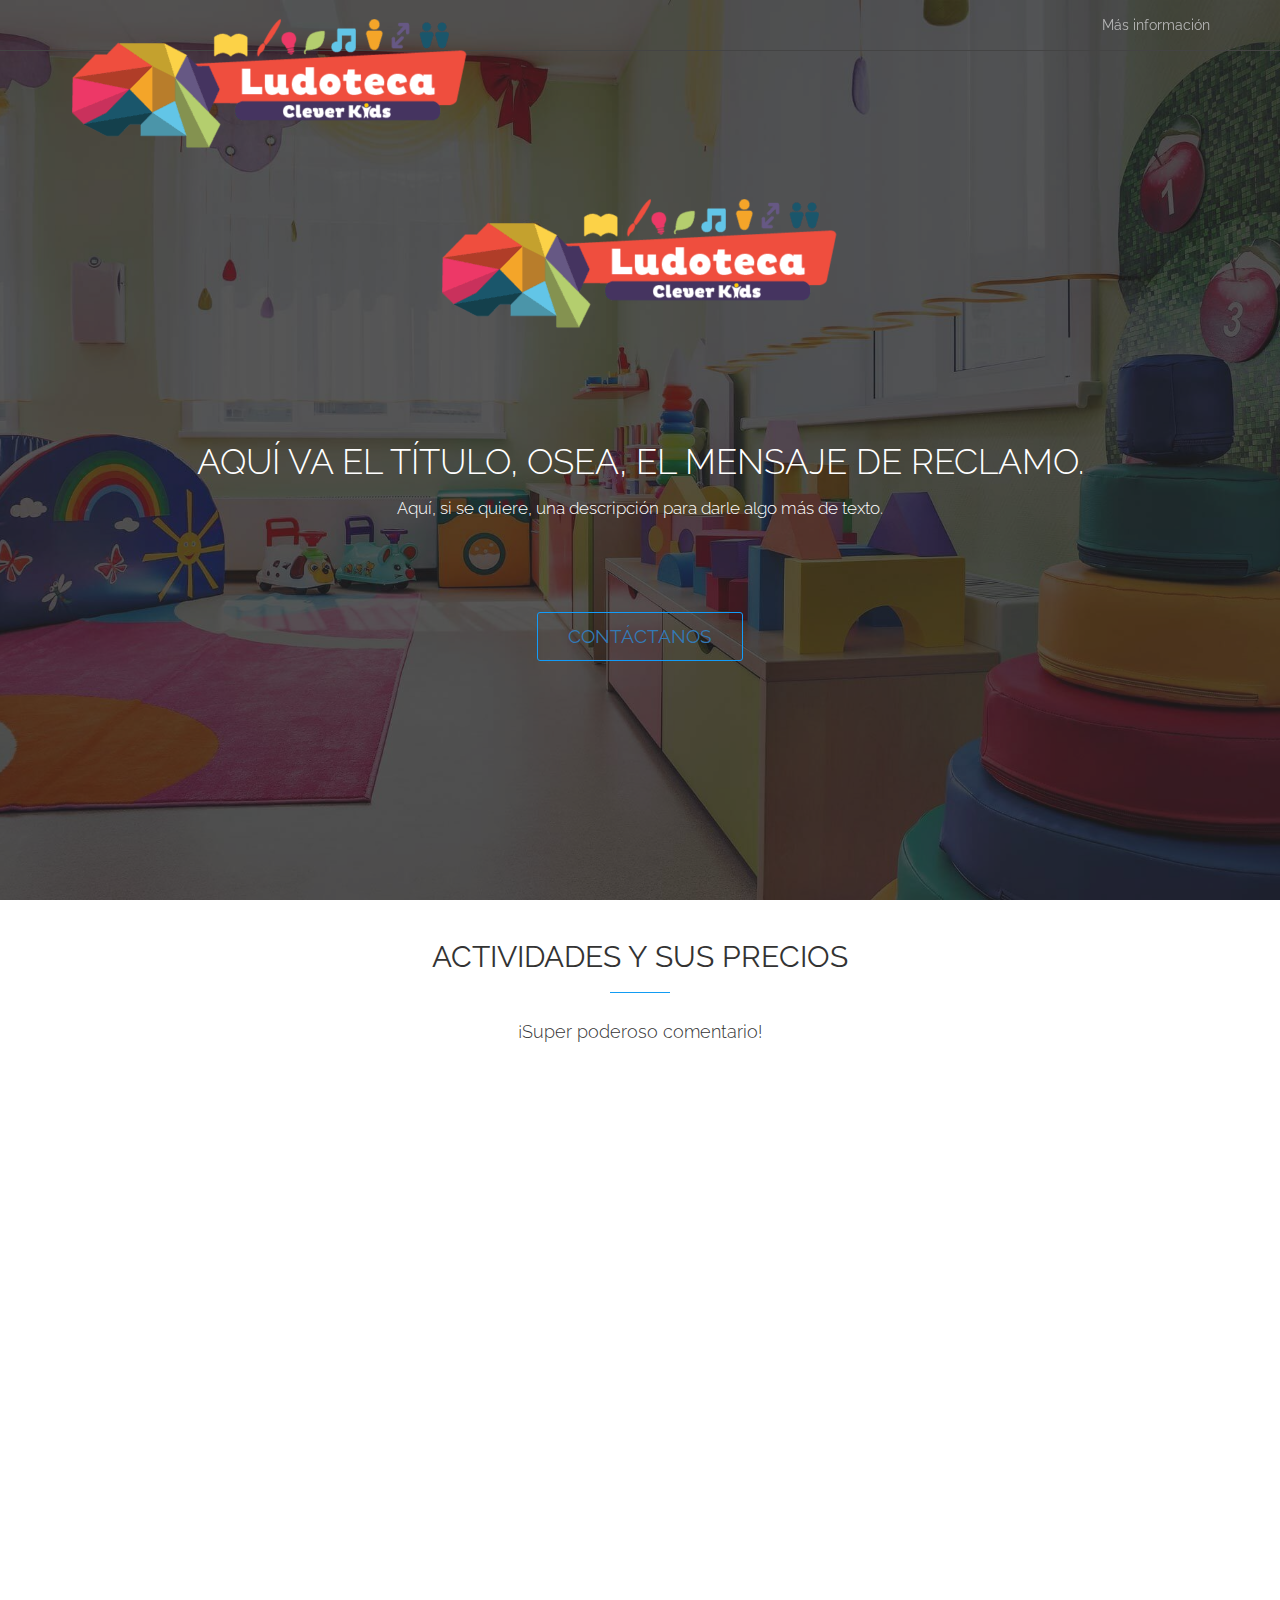
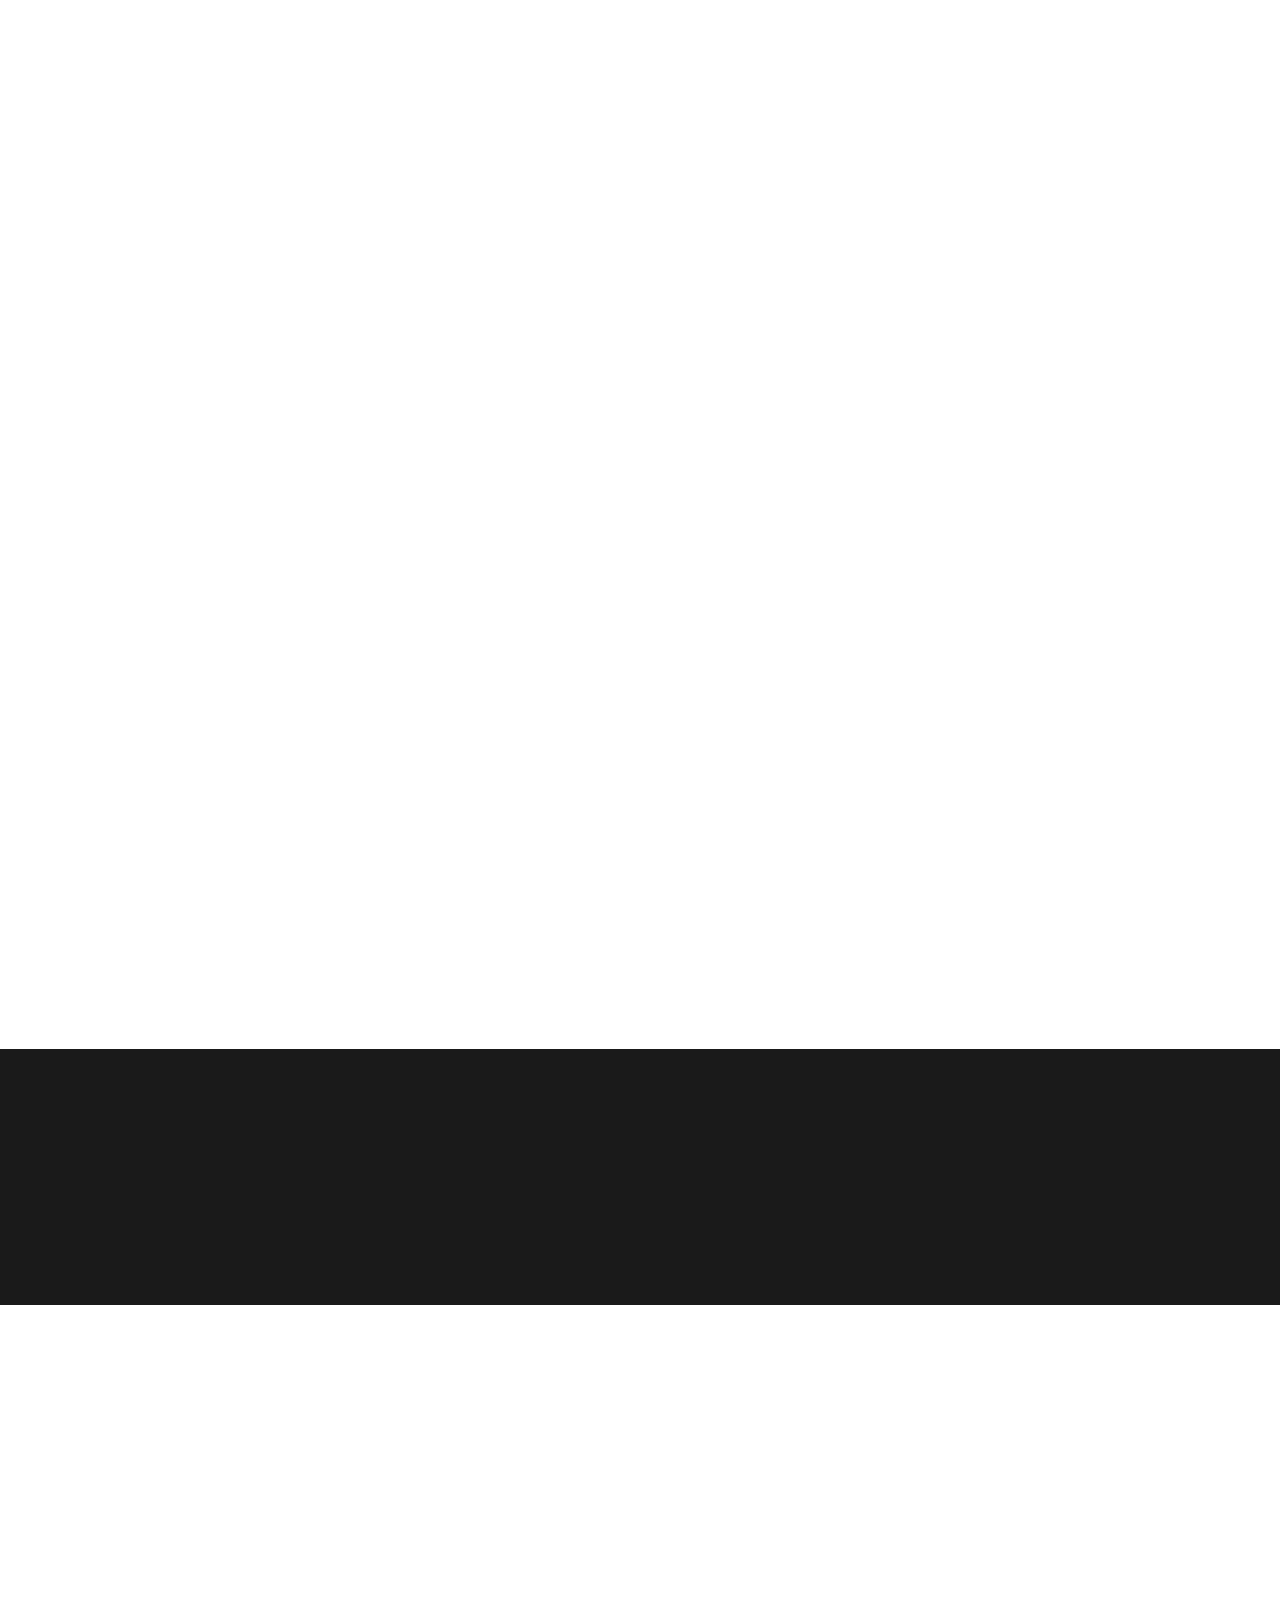
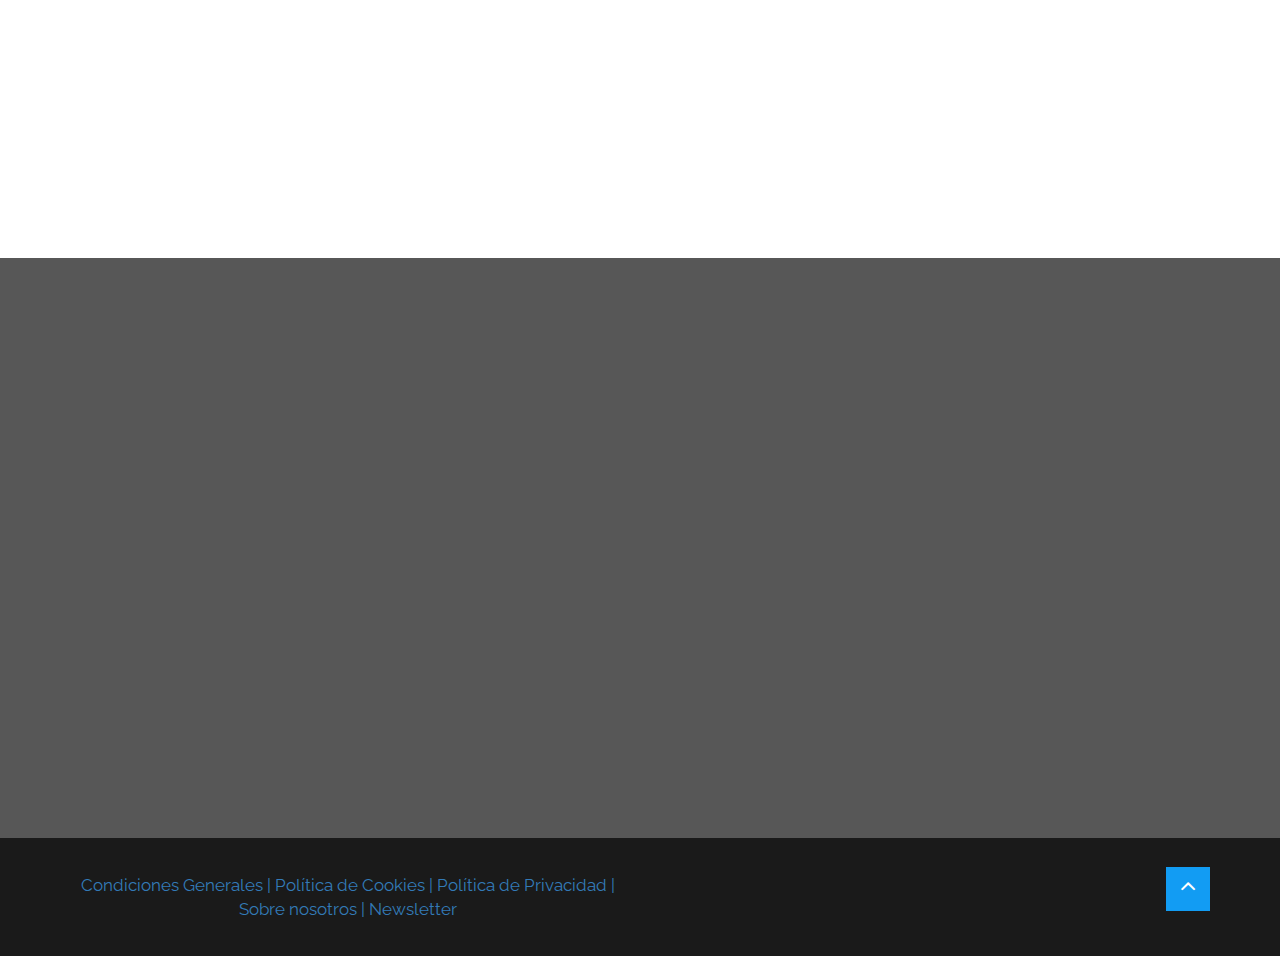
<file: index.html>
<!DOCTYPE html>
<html lang="es">

<head>

    <title>Ludoteca Clever Kids</title>
    <meta name="author" content="Kevin Ramírez">

    <meta charset="utf-8">
    <meta name="viewport" content="width=device-width, initial-scale=1">

    <!-- KEYWORDS & DESCRIPTION (SEO) -->
    <meta name="description" content="This is a test web, to see different styles and a closer look at design.">
    <meta name="keywords" content="Web, design, styles, closer look, test">

    <!-- ICON -->
    <link rel="icon" href="img/icon.png">

    <!-- CSS -->
    <link rel="stylesheet" type="text/css" href="css/bootstrap.min.css">
    <link rel="stylesheet" type="text/css" href="css/style.css">
    <link rel="stylesheet" type="text/css" href="css/font-awesome.min.css">

    <!-- Animaciones -->
    <link rel="stylesheet" type="text/css" href="css/animate.css">

    <!-- Google fonts -->
    <link
        href='https://fonts.googleapis.com/css?family=Raleway:500italic,600italic,600,700,700italic,300italic,300,400,400italic,800,900'
        rel='stylesheet' type='text/css'>

    <link href='https://fonts.googleapis.com/css?family=Source+Sans+Pro:400,300,300italic,400italic,600italic,700,900'
        rel='stylesheet' type='text/css'>

    <!-- BX slider CSS -->
    <link rel="stylesheet" type="text/css" href="css/jquery.bxslider.css">

    <!-- Responsividad -->
    <link rel="stylesheet" type="text/css" href="css/responsive.css">

</head>

<body>

    <header class="header" id="UP">

        <nav class="navbar navbar-default navbar-fixed-top">

            <div class="container">

                <div class="navbar-header">

                    <button type="button" class="navbar-toggle collapsed" data-toggle="collapse"
                        data-target="#maimo-navbar-collapse-1" aria-expanded="false">
                        <span class="sr-only">Metiferoum</span>
                        <span class="icon-bar"></span>
                        <span class="icon-bar"></span>
                        <span class="icon-bar"></span>
                    </button>

                    <a class="navbar-brand" href="index.html" id="scroll-to-top">
                        
                        <img src="img/logo.png" alt="logo">

                    </a>

                </div>

                <div class="collapse navbar-collapse" id="maimo-navbar-collapse-1">

                    <ul class="nav navbar-nav navbar-right">
                        <!-- Redirección a contacto -->
                        <li><a href="contact.html" class="nav-item">Más información</a></li>

                    </ul>

                </div>

            </div>

        </nav>

        <div class="header-overlay">

            <div class="container header-container">

                <div class="row">

                    <div class="col-md-12">
                        
                        <div class="logo text-center">

                            <img src="img/logo.png" alt="Logo">

                        </div>

                    </div>

                </div>

                <div class="row">

                    <div class="col-md-12 text-center">

                        <div class="header-text">

                            <!-- Título y descripción -->
                            <h1>Aquí va el título, osea, el mensaje de reclamo.</h1>

                            <!-- Algo que hará de descripción -->
                            <p>Aquí, si se quiere, una descripción para darle algo más de texto.</p>

                        </div>

                        <div class="header-btns">
                            <!-- Botón redirección a contacto -->
                            <a href="contact.html" class="btn btn-download wow fadeInLeft">Contáctanos</a>

                        </div>

                    </div>

                </div>

            </div>

        </div>

    </header>

    <!-- Actividades de la Ludoteca -->
    <section>

        <!-- container -->
        <div class="container">
            <!-- row -->
            <div class="row">
                <!-- col -->
                <div class="col-md-10 col-md-offset-1">

                    <div class="section-title">
                        <!-- Sobre nosotros -->
                        <h2>Actividades y sus precios</h2>
                        <p>¡Super poderoso comentario!</p>
                    </div>

                </div>

            </div>

        </div>

        <div class="choose-us-wraper">

            <div class="container">

                <div class="row">

                    <div class="col-md-6">

                        <div class="about-iphone wow fadeInLeft" data-wow-duration="1s" data-wow-delay=".5s">

                            <img class="img-responsive" src="img/dibujo.jpg" alt="iphone">

                        </div>

                    </div>

                    <div class="col-md-6 wow fadeInRight" data-wow-duration="1s" data-wow-delay=".5s">

                        <div class="choose-us-title">

                            <h2>Actividad 1</h2>
                            <p>Explicación de la actividad.</p>

                        </div>

                        <!-- Descripción -->
                        <div class="choose-us-des">
                            <!-- Item -->
                            <div class="choose-us-item wow fadeInUp" data-wow-duration=".5s" data-wow-delay="1s">
                                <!-- Icono -->
                                <div>
                                    <i class="fa fa-clock"></i>
                                </div>

                                <!-- Título y descripción -->
                                <h3>Horario</h3>
                                <p>Lorem ipsum dolor sit amet consectetur, adipisicing elit. Sed illum veniam itaque
                                    inventore
                                    dolor ipsam commodi quam, natus, dicta enim praesentium, explicabo sit sapiente
                                    perspiciatis! Nisi laboriosam vero asperiores ullam.</p>
                            </div>

                        </div>

                        <div class="choose-us-des">
                            <!-- Item -->
                            <div class="choose-us-item wow fadeInUp" data-wow-duration=".5s" data-wow-delay="1s">
                                <!-- Icono -->
                                <div>
                                    <i class="fa fa-euro-sign"></i>
                                </div>

                                <!-- Título y descripción -->
                                <h3>Precio</h3>
                                <p>Lorem ipsum dolor sit amet consectetur, adipisicing elit. Sed illum veniam itaque
                                    inventore
                                    dolor ipsam commodi quam, natus, dicta enim praesentium, explicabo sit sapiente
                                    perspiciatis! Nisi laboriosam vero asperiores ullam.</p>
                            </div>

                        </div>

                    </div>

                </div>

            </div>

        </div>

        <div class="choose-us-wraper">

            <div class="container">

                <div class="row">

                    <div class="col-md-6">

                        <div class="about-iphone wow fadeInLeft" data-wow-duration="1s" data-wow-delay=".5s">

                            <img class="img-responsive" src="img/plastilina.jpg" alt="iphone">

                        </div>

                    </div>

                    <div class="col-md-6 wow fadeInRight" data-wow-duration="1s" data-wow-delay=".5s">

                        <div class="choose-us-title">

                            <h2>Actividad 2</h2>
                            <p>Explicación de la actividad.</p>

                        </div>

                        <!-- Descripción -->
                        <div class="choose-us-des">
                            <!-- Item -->
                            <div class="choose-us-item wow fadeInUp" data-wow-duration=".5s" data-wow-delay="1s">
                                <!-- Icono -->
                                <div>
                                    <i class="fa fa-clock"></i>
                                </div>

                                <!-- Título y descripción -->
                                <h3>Horario</h3>
                                <p>Lorem ipsum dolor sit amet consectetur, adipisicing elit. Sed illum veniam itaque
                                    inventore
                                    dolor ipsam commodi quam, natus, dicta enim praesentium, explicabo sit sapiente
                                    perspiciatis! Nisi laboriosam vero asperiores ullam.</p>
                            </div>

                        </div>

                        <div class="choose-us-des">
                            <!-- Item -->
                            <div class="choose-us-item wow fadeInUp" data-wow-duration=".5s" data-wow-delay="1s">
                                <!-- Icono -->
                                <div>
                                    <i class="fa fa-euro-sign"></i>
                                </div>

                                <!-- Título y descripción -->
                                <h3>Precio</h3>
                                <p>Lorem ipsum dolor sit amet consectetur, adipisicing elit. Sed illum veniam itaque
                                    inventore
                                    dolor ipsam commodi quam, natus, dicta enim praesentium, explicabo sit sapiente
                                    perspiciatis! Nisi laboriosam vero asperiores ullam.</p>
                            </div>

                        </div>

                    </div>

                </div>

            </div>

        </div>

        <div class="choose-us-wraper">

            <div class="container">

                <div class="row">

                    <div class="col-md-6">

                        <div class="about-iphone wow fadeInLeft" data-wow-duration="1s" data-wow-delay=".5s">

                            <img class="img-responsive" src="img/construccion.jpg" alt="iphone">

                        </div>

                    </div>

                    <div class="col-md-6 wow fadeInRight" data-wow-duration="1s" data-wow-delay=".5s">

                        <div class="choose-us-title">

                            <h2>Actividad 3</h2>
                            <p>Explicación de la actividad.</p>

                        </div>

                        <!-- Descripción -->
                        <div class="choose-us-des">
                            <!-- Item -->
                            <div class="choose-us-item wow fadeInUp" data-wow-duration=".5s" data-wow-delay="1s">
                                <!-- Icono -->
                                <div>
                                    <i class="fa fa-clock"></i>
                                </div>

                                <!-- Título y descripción -->
                                <h3>Horario</h3>
                                <p>Lorem ipsum dolor sit amet consectetur, adipisicing elit. Sed illum veniam itaque
                                    inventore
                                    dolor ipsam commodi quam, natus, dicta enim praesentium, explicabo sit sapiente
                                    perspiciatis! Nisi laboriosam vero asperiores ullam.</p>
                            </div>

                        </div>

                        <div class="choose-us-des">
                            <!-- Item -->
                            <div class="choose-us-item wow fadeInUp" data-wow-duration=".5s" data-wow-delay="1s">
                                <!-- Icono -->
                                <div>
                                    <i class="fa fa-euro-sign"></i>
                                </div>

                                <!-- Título y descripción -->
                                <h3>Precio</h3>
                                <p>Lorem ipsum dolor sit amet consectetur, adipisicing elit. Sed illum veniam itaque
                                    inventore
                                    dolor ipsam commodi quam, natus, dicta enim praesentium, explicabo sit sapiente
                                    perspiciatis! Nisi laboriosam vero asperiores ullam.</p>
                            </div>

                        </div>

                    </div>

                </div>

            </div>

        </div>

    </section>

    <!-- Contacto -->
    <section class="purchase-now">

        <div class="container">

            <div class="row wow fadeInRight" data-wow-duration="1s">

                <div class="col-md-9">
                    <p>Si desea conocer a nuestro equipo.</p>
                </div>

                <div class="col-md-3">
                    <!-- Comprar ahora -->
                    <a class="btn btn-primary btn-purchase-now" href="contact.html"> Pinche aquí </a>
                </div>

            </div>

        </div>

    </section>

    <!-- Formulario de contacto -->
    <section class="contact-us">

        <div class="container wow bounceIn">

            <div class="row">

                <div class="col-md-10 col-md-offset-1">

                    <div class="section-title">

                        <h2>Contáctanos</h2>
                        <p>¡Si desea más información póngase en contacto con nosotros!</p>

                    </div>

                </div>

            </div>

        </div>

        <!-- Redirección a redes sociales -->
        <div class="contact-us-form wow bounceIn">

            <div class="container">

                <form role="form">

                    <div class="row">

                        <div class="col-md-4">

                            <input type="text" class="form-control" id="name" placeholder="Nombre">
                            <input type="email" class="form-control" id="email" placeholder="Email">

                        </div>

                        <div class="col-md-8">

                            <textarea class="form-control" id="message" rows="25" cols="10"
                                placeholder="Mensaje"></textarea>

                            <button type="button" class="btn btn-default submit-btn form_submit">
                                Enviar
                            </button>

                        </div>

                    </div>

                </form>

            </div>

        </div>

        <div class="container">

            <div class="row">

                <div class="col-md-12 wow bounceInLeft">

                    <div class="social-icons">

                        <ul>
                            <li><a href="facebook.com"><i class="fa fa-facebook"></i></a></li>
                            <li><a href="twitter.com"><i class="fa fa-twitter"></i></a></li>
                            <li><a href="youtube.com"><i class="fa fa-youtube-play"></i></a></li>
                        </ul>

                    </div>

                </div>

            </div>

        </div>

    </section>

    <!-- Testimonios -->
    <section class="testimonial">

        <div class="testimonial-overlay">

            <div class="container">

                <div class="row">

                    <div class="col-md-12 wow bounceInDown">

                        <div id="carousel-testimonial" class="carousel slide" data-ride="carousel">

                            <!-- Indicadores -->
                            <ol class="carousel-indicators">
                                <li data-target="#carousel-testimonial" data-slide-to="0" class="active"></li>
                                <li data-target="#carousel-testimonial" data-slide-to="1"></li>
                                <li data-target="#carousel-testimonial" data-slide-to="2"></li>
                            </ol>

                            <!-- Wrapper for slides -->
                            <div class="carousel-inner">

                                <!-- Item 1 -->
                                <div class="item active text-center">

                                    <img src="img/Kaor.png" alt="testimonial" class="center-block">
                                    <div class="testimonial-caption">

                                        <h2>Merlin</h2>
                                        <h4><span> Sijmoju ra~ipoup,</span>ugur erakir</h4>
                                        <p>"Lorem ipsum dolor sit amet consectetur adipisicing elit. Explicabo
                                            obcaecati quibusdam, pariatur cupiditate officia ea culpa reprehenderit
                                            debitis laborum accusamus labore odio necessitatibus quis sapiente officiis
                                            minus? Maiores, neque consequuntur."</p>

                                    </div>

                                </div>

                                <!-- Item 2 -->
                                <div class="item text-center">

                                    <img src="img/guri.png" alt="testimonial" class="center-block">
                                    <div class="testimonial-caption">

                                        <h2>Guri</h2>
                                        <h4><span> Sijmoju ra~ipoup,</span>ri ~epiri e Jerspu</h4>
                                        <p>"Lorem ipsum dolor sit amet consectetur adipisicing elit. Explicabo
                                            obcaecati quibusdam, pariatur cupiditate officia ea culpa reprehenderit
                                            debitis laborum accusamus labore odio necessitatibus quis sapiente officiis
                                            minus? Maiores, neque consequuntur."</p>

                                    </div>

                                </div>

                                <!-- Item 3 -->
                                <div class="item text-center">

                                    <img src="img/momo.png" alt="testimonial" class="center-block">
                                    <div class="testimonial-caption">

                                        <h2>Lulu</h2>
                                        <h4><span> Ir jero am sijmoju ra~ipoup</span>ir jojeppipu, ~ipu ir lax taime
                                            fimsi</h4>
                                        <p>"Lorem ipsum dolor sit amet consectetur adipisicing elit. Explicabo
                                            obcaecati quibusdam, pariatur cupiditate officia ea culpa reprehenderit
                                            debitis laborum accusamus labore odio necessitatibus quis sapiente officiis
                                            minus? Maiores, neque consequuntur."</p>

                                    </div>

                                </div>

                            </div>

                        </div>

                    </div>

                </div>

            </div>

        </div>

    </section>

    <footer class="footer">

        <div class="container">

            <div class="row">

                <div class="col-md-6 text-center legal" id="izquierda">

                    <a class="content" href="#">Condiciones Generales</a><a> |</a>
                    <a class="content" href="#">Política de Cookies</a><a> |</a>
                    <a class="content" href="#">Política de Privacidad</a><a> |</a>
                    <a class="content" href="contact.html">Sobre nosotros</a><a> |</a>
                    <a class="content" href="#" target="_blank">Newsletter</a>

                </div>

                <div class="col-md-6">

                    <div class="scroll-top">
                        <a href="#UP" id="scroll-to-top"><i class="fa fa-angle-up"></i></a>
                    </div>

                </div>

            </div>

        </div>

    </footer>

    <!-- Bootstrap JavaScript -->
    <script src="js/jquery.js"></script>
    <script src="js/bootstrap.min.js"></script>

    <!-- Bx Slider JS -->
    <script src="js/jquery.bxslider.min.js"></script>

    <!-- Add JS counter lib -->
    <script src="js/jquery.waypoints.min.js"></script>
    <script src="js/jquery.counterup.min.js"></script>

    <!-- Añadir WOW js lib -->
    <script src="js/wow.min.js"></script>

    <!-- JS Personalizado -->
    <script src="js/custom.js"></script>

</body>

</html>
</file>
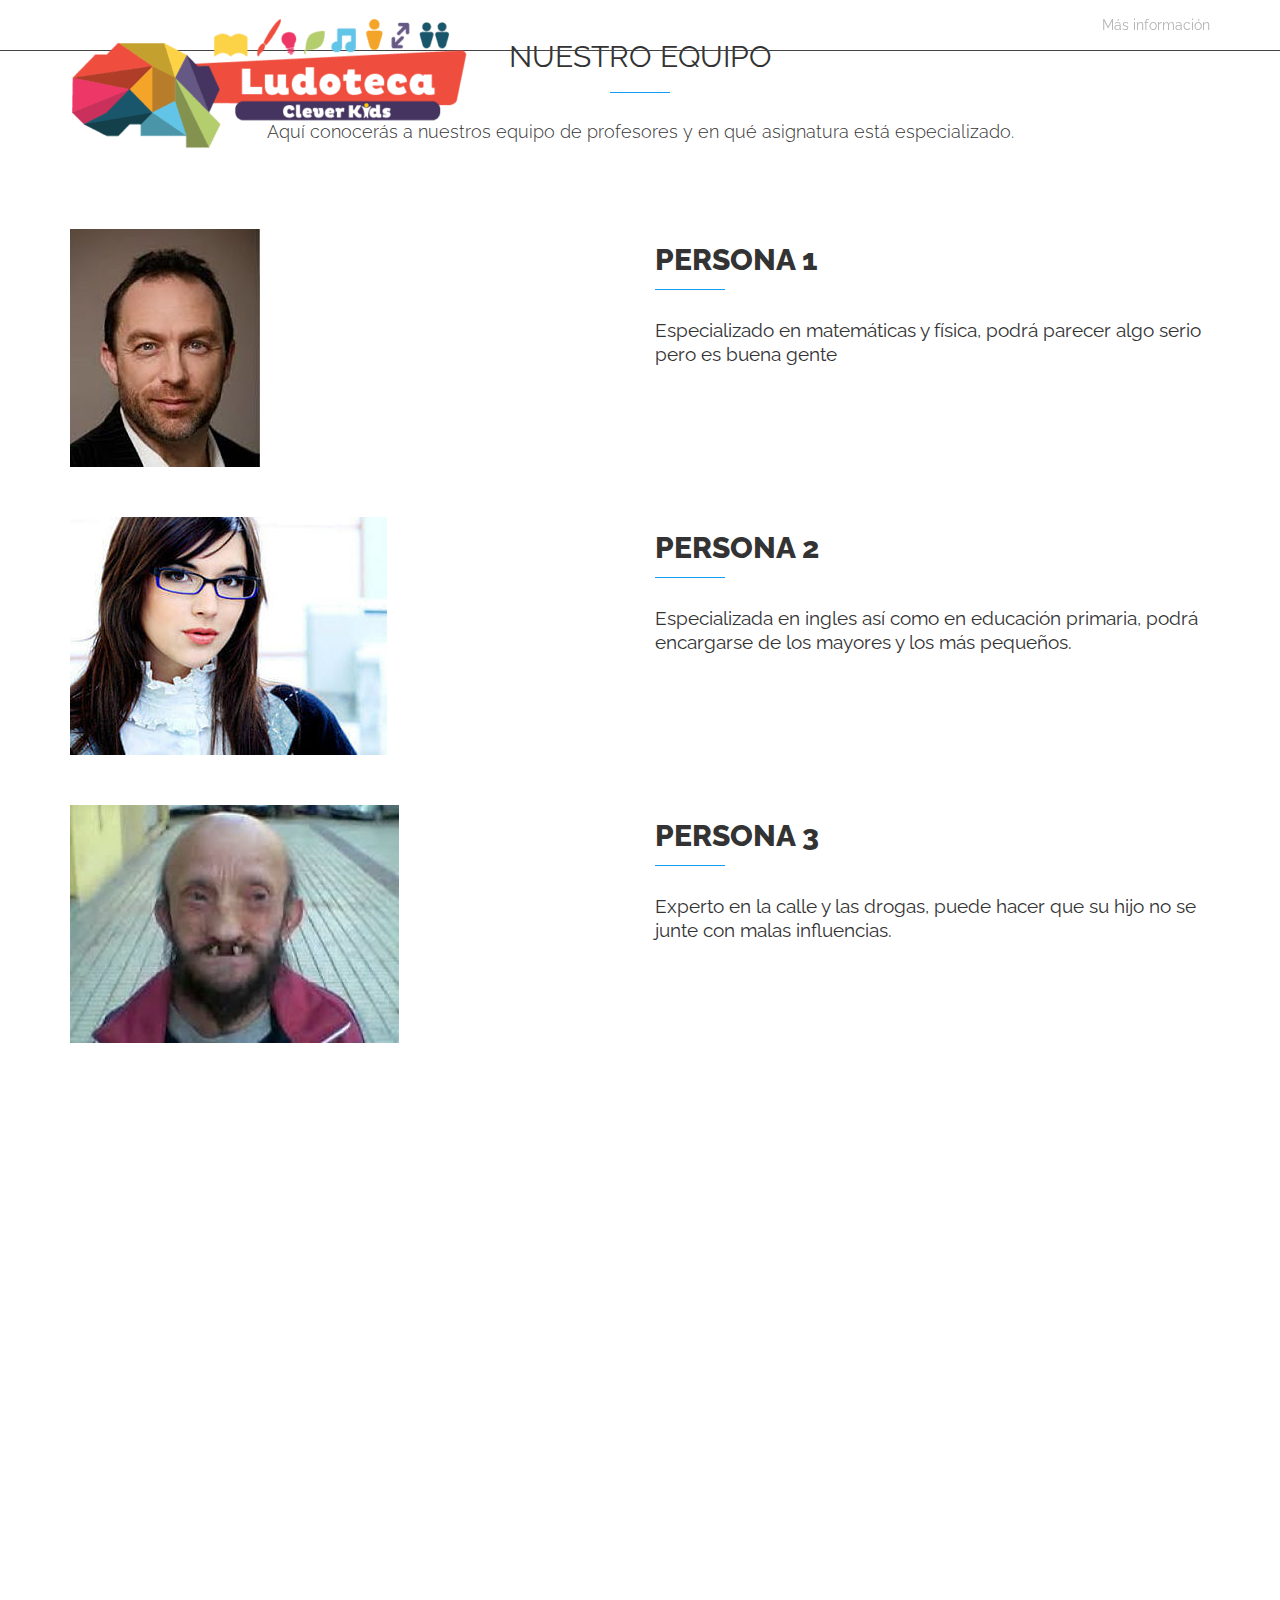
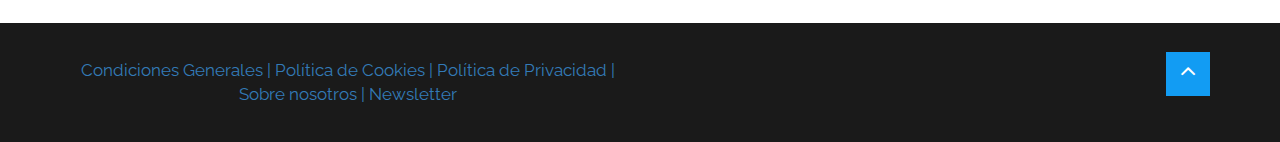
<file: contact.html>
<!DOCTYPE html>
<html lang="es">

<head>
    <title>Contáctanos</title>
    <meta name="author" content="Kevin Ramírez">

    <meta charset="utf-8">
    <meta name="viewport" content="width=device-width, initial-scale=1">

    <!-- KEYWORDS & DESCRIPTION (SEO) -->
    <meta name="description" content="This is a test web, to see different styles and a closer look at design.">
    <meta name="keywords" content="Web, design, styles, closer look, test">

    <!-- ICON -->
    <link rel="icon" href="img/icon.png">

    <!-- CSS -->
    <link rel="stylesheet" type="text/css" href="css/bootstrap.min.css">
    <link rel="stylesheet" type="text/css" href="css/style.css">
    <link rel="stylesheet" type="text/css" href="css/font-awesome.min.css">

    <!-- Animaciones -->
    <link rel="stylesheet" type="text/css" href="css/animate.css">

    <!-- Google fonts -->
    <link
        href='https://fonts.googleapis.com/css?family=Raleway:500italic,600italic,600,700,700italic,300italic,300,400,400italic,800,900'
        rel='stylesheet' type='text/css'>

    <link href='https://fonts.googleapis.com/css?family=Source+Sans+Pro:400,300,300italic,400italic,600italic,700,900'
        rel='stylesheet' type='text/css'>

    <!-- BX slider CSS -->
    <link rel="stylesheet" type="text/css" href="css/jquery.bxslider.css">

    <!-- Responsividad -->
    <link rel="stylesheet" type="text/css" href="css/responsive.css">
</head>

<body>

    <header class="header" id="UP">

        <nav class="navbar navbar-default navbar-fixed-top">

            <div class="container">

                <div class="navbar-header">

                    <button type="button" class="navbar-toggle collapsed" data-toggle="collapse"
                        data-target="#maimo-navbar-collapse-1" aria-expanded="false">
                        <span class="sr-only">Metiferoum</span>
                        <span class="icon-bar"></span>
                        <span class="icon-bar"></span>
                        <span class="icon-bar"></span>
                    </button>

                    <a class="navbar-brand" href="index.html" id="scroll-to-top">

                        <img src="img/logo.png" alt="logo">

                    </a>

                </div>

                <div class="collapse navbar-collapse" id="maimo-navbar-collapse-1">

                    <ul class="nav navbar-nav navbar-right">
                        <!-- Redirección a contacto, página en la que se está ya -->
                        <li><a href="contact.html" class="nav-item">Más información</a></li>

                    </ul>

                </div>

            </div>

        </nav>

    </header>

    <!-- Profesores de la ludoteca -->
    <section>

        <!-- container -->
        <div class="container">
            <!-- row -->
            <div class="row">
                <!-- col -->
                <div class="col-md-10 col-md-offset-1">

                    <div class="section-title">

                        <h2>Nuestro equipo</h2>
                        <p>Aquí conocerás a nuestros equipo de profesores y en qué asignatura está especializado.</p>
                    </div>

                </div>

            </div>

        </div>

        <!-- Zona donde irán las imágenes de las personas, nombre y descripción breve -->
        <div class="choose-us-wraper">

            <div class="container">

                <div class="row">

                    <div class="col-md-6">

                        <div class="about-iphone wow fadeInRight" data-wow-duration="1s" data-wow-delay=".5s">

                            <img class="img-responsive" src="img/persona1.jpg" alt="iphone">

                        </div>

                    </div>

                    <div class="col-md-6 wow fadeInRight" data-wow-duration="1s" data-wow-delay=".5s">

                        <div class="choose-us-title">

                            <h2>Persona 1</h2>
                            <p>Especializado en matemáticas y física, podrá parecer algo serio pero es buena gente</p>

                        </div>

                    </div>

                </div>

            </div>

        </div>

        <div class="choose-us-wraper">

            <div class="container">

                <div class="row">

                    <div class="col-md-6">

                        <div class="about-iphone wow bounceInDown" data-wow-duration="1s" data-wow-delay=".5s">

                            <img class="img-responsive" src="img/persona2.jpg" alt="iphone">

                        </div>

                    </div>

                    <div class="col-md-6 wow bounceInUp" data-wow-duration="1s" data-wow-delay=".5s">

                        <div class="choose-us-title">

                            <h2>Persona 2</h2>
                            <p>Especializada en ingles así como en educación primaria, podrá encargarse de los mayores y los más pequeños.</p>

                        </div>

                    </div>

                </div>

            </div>

        </div>

        <div class="choose-us-wraper">

            <div class="container">

                <div class="row">

                    <div class="col-md-6">

                        <div class="about-iphone wow fadeInRight" data-wow-duration="1s" data-wow-delay=".5s">

                            <img class="img-responsive" src="img/persona3.jpg   " alt="iphone">

                        </div>

                    </div>

                    <div class="col-md-6 wow fadeInLeft" data-wow-duration="1s" data-wow-delay=".5s">

                        <div class="choose-us-title">

                            <h2>Persona 3</h2>
                            <p>Experto en la calle y las drogas, puede hacer que su hijo no se junte con malas influencias.</p>

                        </div>

                    </div>

                </div>

            </div>

        </div>

    </section>

    <!-- Formulario de contacto -->
    <section class="contact-us">

        <div class="container wow bounceIn">

            <div class="row">

                <div class="col-md-10 col-md-offset-1">

                    <div class="section-title">

                        <h2>Contáctanos</h2>
                        <p>¡Si desea más información póngase en contacto con nosotros!</p>

                    </div>

                </div>

            </div>

        </div>

        <div class="contact-us-form wow bounceIn">

            <div class="container">

                <form role="form">

                    <div class="row">

                        <div class="col-md-4">

                            <input type="text" class="form-control" id="name" placeholder="Nombre">
                            <input type="email" class="form-control" id="email" placeholder="Email">

                        </div>

                        <div class="col-md-8">

                            <textarea class="form-control" id="message" rows="25" cols="10"
                                placeholder="Mensaje"></textarea>

                            <button type="button" class="btn btn-default submit-btn form_submit">
                                Enviar
                            </button>

                        </div>

                    </div>

                </form>

            </div>

        </div>

        <!-- Redirección a las redes sociales -->
        <div class="container">

            <div class="row">

                <div class="col-md-12 wow bounceInLeft">

                    <div class="social-icons">

                        <ul>
                            <li><a href="facebook.com"><i class="fa fa-facebook"></i></a></li>
                            <li><a href="twitter.com"><i class="fa fa-twitter"></i></a></li>
                            <li><a href="youtube.com"><i class="fa fa-youtube-play"></i></a></li>
                        </ul>

                    </div>

                </div>

            </div>

        </div>

    </section>

    <footer class="footer">

        <div class="container">

            <div class="row">

                <div class="col-md-6 text-center legal" id="izquierda">

                    <a class="content" href="#">Condiciones Generales</a><a> |</a>
                    <a class="content" href="#">Política de Cookies</a><a> |</a>
                    <a class="content" href="#">Política de Privacidad</a><a> |</a>
                    <a class="content" href="contact.html">Sobre nosotros</a><a> |</a>
                    <a class="content" href="#" target="_blank">Newsletter</a>

                </div>

                <div class="col-md-6">

                    <div class="scroll-top">
                        <a href="#UP" id="scroll-to-top"><i class="fa fa-angle-up"></i></a>
                    </div>

                </div>

            </div>

        </div>

    </footer>

    <!-- Bootstrap JavaScript -->
    <script src="js/jquery.js"></script>
    <script src="js/bootstrap.min.js"></script>

    <!-- Bx Slider JS -->
    <script src="js/jquery.bxslider.min.js"></script>

    <!-- Add JS counter lib -->
    <script src="js/jquery.waypoints.min.js"></script>
    <script src="js/jquery.counterup.min.js"></script>

    <!-- Añadir WOW js lib -->
    <script src="js/wow.min.js"></script>

    <!-- JS Personalizado -->
    <script src="js/custom.js"></script>

</body>

</html>
</file>
<file: css/style.css>
/* General CSS */
*{
    margin: 0;
    padding: 0;
}

body {
    /* padding-top: 100px; */
    font-family: 'Raleway', sans-serif;
    overflow-y: scroll;
    overflow-x: hidden;
}

p{
    font-size: 14px;
}

/* CSS genérico */
.section-title{
    padding-top: 20px;
    padding-bottom: 50px;
}

.section-title h2{
    position: relative;
    text-align: center;
    color: #333;
    font-size: 30px;
    font-weight: 400;
    text-transform: uppercase;
}

.section-title h2:after{
    content: "";
    position: absolute;
    bottom: -20px;
    left: 50%;
    width: 60px;
    height: 1px;
    background-color: #129CF3;
    margin-left: -30px;
}

.section-title p{
    color: #333;
    font-size: 18px;
    line-height: 28px;
    font-weight: 300;
    text-align: center;
    margin-top: 45px;
}

/* Navegación */
.navbar-default{
    background-color: transparent;
    border-color: #444;
    z-index: 110;
    transition: all 1s;
    -webkit-transition: all 1s;
    -moz-transition: all 1s;
    -o-transition: all 1s;
}

.navbar-default .navbar-nav > li > a{
    color: #858585;
    font-family: "Raleway", sans-serif;
    transition: all 1s;
    -webkit-transition: all 1s;
    -moz-transition: all 1s;
    -o-transition: all 1s;
}

.navbar-default .navbar-nav > li > a{
    color: #129CF3;
}

.navbar-default .navbar-nav > li > a{
    color: #B5B5B5;
}

.navbar-brand{
    padding: 9px 15px;
}

.navbar-brand img{
    transition: all 1s;
    -webkit-transition: all 1s;
    -moz-transition: all 1s;
    -o-transition: all 1s;
}

.navbar-default .navbar-nav > .active > a,
.navbar-default .navbar-nav > .active > a:hover,
.navbar-default .navbar-nav > .active > a:focus{
    background-color: transparent;
    color: #129CF3;
}

/* Cabecera */
.header{
    background-image: url("../img/background.jpg");
    background-attachment: fixed;
    background-repeat: no-repeat;
    background-position: 50% 50%;
    background-size: cover;
    -moz-background-size: cover;
    -o-background-size:cover;
    -webkit-background-size: cover;
}

.header-overlay{
    background-color: rgba(31, 31, 31, 0.75);
}

.logo{
    padding-bottom: 50px;
}

.header-text h1{
    color: #fff;
    font-size: 35px;
    font-weight: 300;
    line-height: 45px;
    padding-top: 30px;
    text-transform: uppercase;
}

.header-text p{
    color: #fff;
    font-size: 17px;
    font-weight: 300;
    line-height: 28px;
}

.header-btns{
    margin: 90px;
    margin-bottom: 50px;
}

.btn-download,
.btn-download:focus,
.btn-download:active,
.btn-download:visited{
    background: transparent;
    border-color: #129CFA;
    padding-top: 10px;
    padding-bottom: 10px;
    padding-left: 30px;
    padding-right: 30px;
    font-size: 19px;
    text-transform: uppercase;
    border-radius: 3px;
    transition: all 1s;
    -webkit-transition: all 1s;
    -moz-transition: all 1s;
    -o-transition: all 1s;
}

.btn-download:hover{
    background-color: #129CF3;
    color: #fff;
}

.btn-tour,
.btn-tour:focus,
.btn-tour:active,
.btn-tour:visited
{
    color: #a9adb0;
    margin-left: 20px;
    text-transform: uppercase;
    font-size: 19px;
    font-weight: 500;
    background: transparent;
    transition: all 1s;
    -webkit-transition: all 1s;
    -moz-transition: all 1s;
    -o-transition: all 1s;
}

.btn-tour:hover{
    color: #fff;
}

.btn-tour i{
    font-size: 20px;
    padding-left: 5px;
    color: #129CF3;
}

.header-iphone img{
    width: 100%;
    margin-top: 20px;
}

/* Sobre nosotros */
.choose-us-wraper {
    padding-top: 15px;
    padding-bottom: 15px;
}

.about-iphone img {
    margin-top: 8px;
    margin-bottom: 12px;
}

.choose-us-title {
    padding-bottom: 50px;
}

.choose-us-title h2 {
    text-transform: uppercase;
    font-weight: 800;
    font-size: 30px;
    line-height: 37px;
    position: relative;
}

.choose-us-title h2:after {
    content: "";
    position: absolute;
    bottom: -12px;
    left: 0;
    width: 70px;
    height: 1px;
    background-color: #129CF3;
}

.choose-us-title p {
    margin-top: 40px;
    font-size: 19px;
    line-height: 24px;
}

.choose-us-item {
    position: relative;
    padding-bottom: 4px;
    padding-left: 80px;
}

.choose-us-item div {
    position: absolute;
    top: 0;
    left: 0;
}

.choose-us-item div i {
    font-size: 40px;
    color: #129CF3;
    transition: all 1s;
    -webkit-transition: all 1s;
    -o-transition: all 1s;
    -moz-transition: all 1s;
}

.choose-us-item h3 {
    color: #343434;
    text-transform: uppercase;
    font-size: 20px;
    font-weight: 800;
}

.choose-us-item p {
    color: #727272;
    font-size: 15px;
} 

/* Testimonios */
.testimonial{
    background-image: url("../img/testimonial-bg.jpg");
    background-attachment: fixed;
    background-repeat: no-repeat;
    background-size: cover;
    -webkit-background-size: cover;
    -moz-background-size: cover;
    -o-background-size: cover;
    background-position: 50% 50%;
}

.testimonial-overlay{
    background-color: rgba(31, 31, 31, 0.75);
    padding-top: 80px;
    padding-bottom: 80px;
}

.carousel-testimonial{
    bottom: -10px;
}

.carousel-inner .item img{
    border: 2px solid #129CF3;
    border-radius: 50%;
    padding: 3px;
}

.testimonial-caption{
    padding-bottom: 70px
}

.testimonial-caption h2{
    color:#129CF3;
    text-transform: uppercase;
    font-weight: 900px;
    font-size: 30px;
    margin-top: 25px;
}

.testimonial-caption h4{
    color: #129CF3;
}

.testimonial-caption h4 span{
    color: #d8d8d8;
    font-style: italic;
    font-weight: 300;
}

.testimonial-caption p{
    color: #d8d8d8;
    font-size: 18px;
    line-height: 27px;
    padding-top: 50px;
}

/* Características */
.features-inner-wrapper{
    padding-top: 30px;
    padding-bottom: 70px;
}

.left-feature-item{
    position: relative;
    padding-right: 90px;
    margin-bottom: 65px;
    text-align: right;
    margin-top: 35px;
}

.left-feature-item-icon{
    position: absolute;
    right: 0;
    top: -8px;
    font-size: 40px;
    color: #129CF3;
    width: 90px;
    height: 90px;
    text-align: center;
}

.left-feature-item h3{
    text-transform: uppercase;
    font-size: 25px;
    font-weight: 700;
    margin-bottom: 21px;
    color: #333;
}

.left-feature-item p{
    color: #333;
    font-size: 16px;
    font-weight: 300;
    line-height: 25px;
}

.feature-iphone img{
    width: 100%;
}

.right-feature-item{
    position: relative;
    padding-left: 90px;
    margin-bottom: 65px;
    margin-top: 35px;
    text-align: left;
}

.right-feature-item-icon{
    position: absolute;
    left: 0;
    top: -8px;
    font-size: 40px;
    color: #129CF3;
    width: 90px;
    height: 90px;
    text-align: center;
}

.right-feature-item h3{
    text-transform: uppercase;
    font-size: 25px;
    font-weight: 700;
    margin-bottom: 21px;
    color: #333;
}

.right-feature-item p{
    color: #333;
    font-size: 16px;
    font-weight: 300;
    line-height: 25px;
}

/* Comprar ahora */
.purchase-now{
    background-color: #1a1a1a;
    padding-top: 100px;
    padding-bottom: 100px;
}

.purchase-now p{
    color: #dfdfdf;
    font-size: 18px;
    font-weight: 300;
    padding-bottom: 20px;
}

.purchase-now a img{
    border-radius: 50%;
    /* padding: 15px 35px; */

    transition: all 1s;
    -webkit-transition: all 1s;
    -moz-transition: all 1s;
    -o-transition: all 1s;
}

.purchase-now a img:hover{
    transform: scale(1,2);
}

/* Contáctanos */
.contact-us-form .form-control{
    display: block;
    width: 100%;
    height: 50px;
    padding: 6px 12px;
    font-size: 14px;
    line-height: 21px;
    color: #555;
    background-color: transparent;
    border: 1px solid #aeaeae;
    border-radius: 3px;
    margin-bottom: 15px;
    opacity: .8;
    outline: 0px !important;
    transition: all 1s;
    -webkit-transition: all 1s;
    -moz-transition: all 1s;
    -o-transition: all 1s;
}

#message{
    height: 117px;
    resize: none;
}

.submit-btn,
.submit-btn:active,
.submit-btn:focus,
.submit-btn:visited{
    background-color: transparent;
    border: 1px solid #129CF3;
    border-radius: 4px;
    width: 100%;
    height: 50px;
    text-transform: uppercase;
    font-size: 18px;
    color: #129CF3;
    outline: 0px !important;
    transition: all 1s;
    -webkit-transition: all 1s;
    -moz-transition: all 1s;
    -o-transition: all 1s;
}

.submit-btn:hover{
    background: #129CF3;
    color: #fff;
    border-color: #129CF3;
}

.social-icons{
    padding-top: 50px;
    padding-bottom: 70px;
}

.social-icons ul{
    margin:0;
    padding: 0;
    text-align: center;
}

.social-icons ul li{
    list-style: none;
    display: inline;
    padding-left: 10px;
}

.social-icons ul li a{
    text-decoration: none;
    display: inline-block;
    text-align: center;
    border: 1px solid #9d9d9d;
    border-radius: 3px;
    width: 45px;
    height: 45px;
    line-height: 49px;
    color: #9d9d9d;
    transition: all 1s;
    -moz-transition: all 1s;
    -o-transition: all 1s;
    -webkit-transition: all 1s;
}

.social-icons ul li a:hover{
    background-color: #129CF3;
    border: 1px solid #129CF3;
    color: #fff;
}

.social-icons ul li a i{
    font-size: 20px;
}

/* Footer */
.footer{
    background-color: #1a1a1a;
    padding-bottom: 35px;
    padding-top: 35px;
    /* border-bottom: 3px solid #129CF3; */
}

#izquierda{
    font-size: 17px;
}

#copyrigth{
    width: 50%;
}

#copyrigth p{
    color: #F7F9F9;
    font-weight: 600;
    font-size: 10px;
    text-transform: uppercase;
}

#copyrigth p a{
    text-decoration: none;
    color: #129CF3;
}

.scroll-top {
    text-align: right;
}

.scroll-top a{
    background-color: #129CF3;
    padding: 14px;
}

.scroll-top a i{
    color: #fff;
    font-size: 25px;
}

.actividades img{
    padding-bottom: 15px;
}
</file>
<file: css/responsive.css>
/* Dispositivos pequeños */
@media only screen and (max-width: 767px) {
    .navbar-default {
        background-color: #fff !important;
        border-color: #e6e6e6;
    }
    .about-iphone img {
        width: 100%;
    }
    .purchase-now .col-md-3 {
        text-align: center;
        padding-top: 50px;
    }
}

/* Dispositivos pequeños y Tablets */
@media only screen and (max-width: 768px) {
    .header-iphone {
        display: none;
    }
    .header-text, .header-btns {
        text-align: center;
    }
}

/* Dispositivos medianos , Ordenador */
@media only screen and (min-width: 992px) {}

/* Dispositivos grandes, Pantalla ancha */
@media only screen and (min-width: 1200px) {}
</file>
